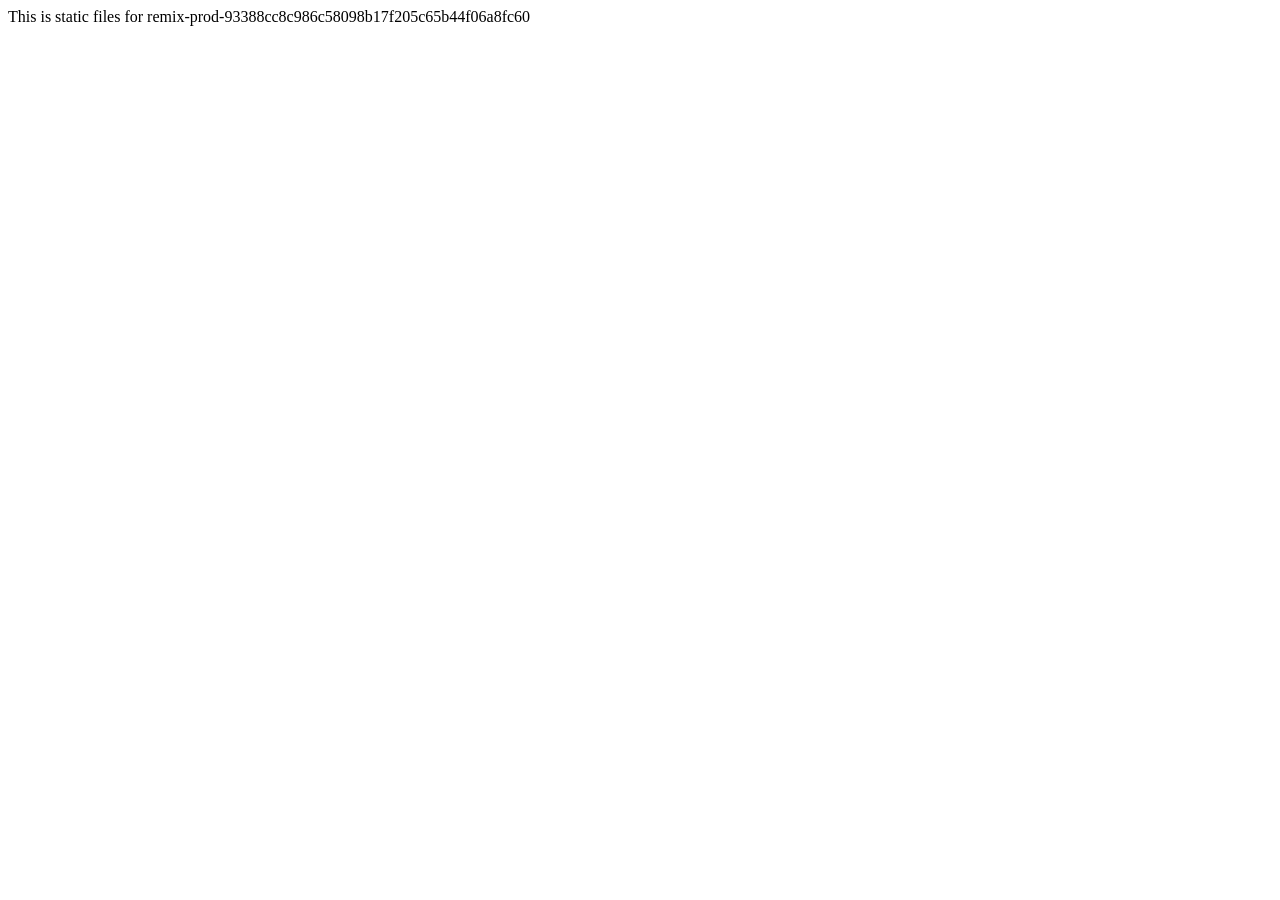
<file: resource/public/template/93388cc8c986c58098b17f205c65b44f06a8fc60/index.html>
<!DOCTYPE html>
<html lang="en">
<head>
    <meta charset="UTF-8">
    <meta name="viewport" content="width=device-width, initial-scale=1.0">
    <title>xyhelper</title>
</head>
<body>
    This is static files for remix-prod-93388cc8c986c58098b17f205c65b44f06a8fc60
</body>
</html>
</file>
